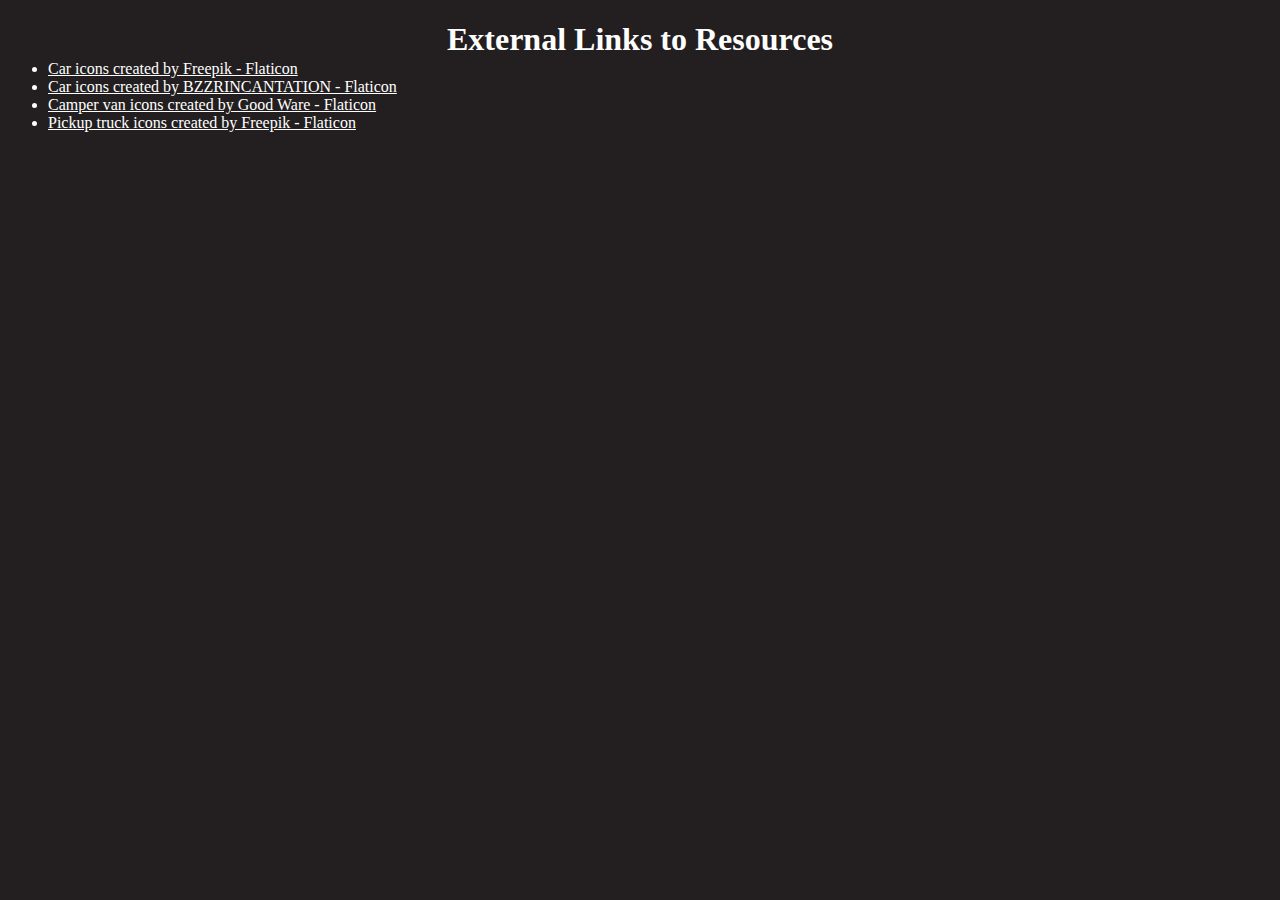
<file: credits.html>
<!DOCTYPE html>
<html lang="en">

<head>
	<meta charset="UTF-8" />
	<meta http-equiv="X-UA-Compatible" content="IE=edge" />
	<meta name="viewport" content="width=device-width, initial-scale=1.0" />
	<link rel="stylesheet" href="credits.css">
	<title>Credits - S&R Detailing</title>
</head>

<body>
	<h1>External Links to Resources</h1>
	<div class="link-container">
		<ul>
			<li><a href="https://www.flaticon.com/free-icons/car" title="car icons">Car icons created by Freepik -
					Flaticon</a></li>
			<li><a href="https://www.flaticon.com/free-icons/car" title="car icons">Car icons created by BZZRINCANTATION
					-
					Flaticon</a></li>
			<li><a href="https://www.flaticon.com/free-icons/camper-van" title="camper van icons">Camper van icons
					created
					by
					Good
					Ware - Flaticon</a></li>
			<li><a href="https://www.flaticon.com/free-icons/pickup-truck" title="pickup truck icons">Pickup truck icons
					created
					by
					Freepik - Flaticon</a></li>
		</ul>
	</div>
</body>

</html>
</file>
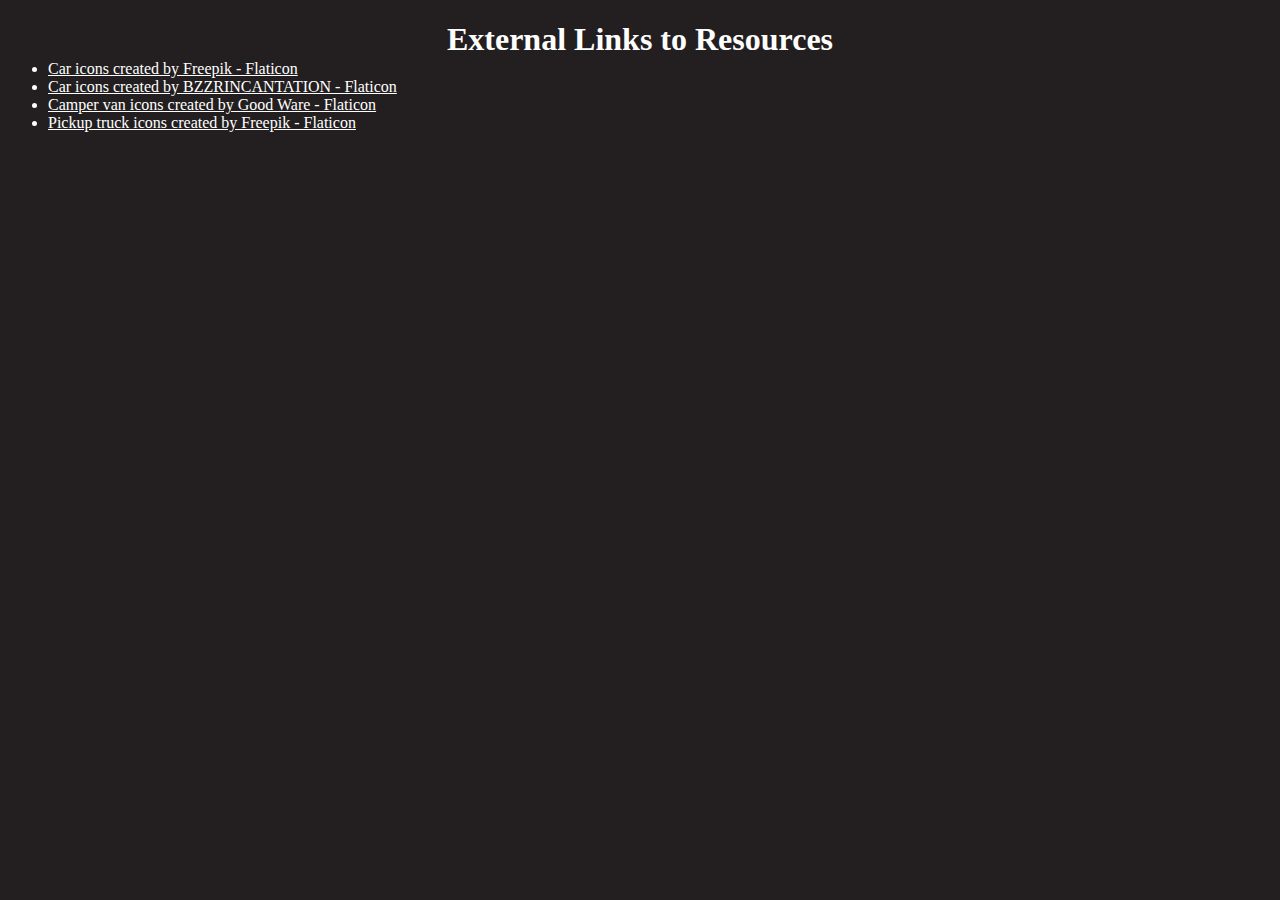
<file: Credits/credits.html>
<!DOCTYPE html>
<html lang="en">

<head>
	<meta charset="UTF-8" />
	<meta http-equiv="X-UA-Compatible" content="IE=edge" />
	<meta name="viewport" content="width=device-width, initial-scale=1.0" />
	<link rel="stylesheet" href="credits.css">
	<title>Credits</title>
</head>

<body>
	<h1>External Links to Resources</h1>
	<div class="link-container">
		<ul>
			<li><a href="https://www.flaticon.com/free-icons/car" title="car icons">Car icons created by Freepik -
					Flaticon</a></li>
			<li><a href="https://www.flaticon.com/free-icons/car" title="car icons">Car icons created by BZZRINCANTATION
					-
					Flaticon</a></li>
			<li><a href="https://www.flaticon.com/free-icons/camper-van" title="camper van icons">Camper van icons
					created
					by
					Good
					Ware - Flaticon</a></li>
			<li><a href="https://www.flaticon.com/free-icons/pickup-truck" title="pickup truck icons">Pickup truck icons
					created
					by
					Freepik - Flaticon</a></li>
		</ul>
	</div>
</body>

</html>

<!-- href="mailto:snrdetailingllc@gmail.com? website&body=hello you " -->
</file>
<file: credits.css>
* {
    background-color: #231f20;
    color: white;
}

a {
    display: block;
}

h1 {
    text-align: center;
}

.link-container {
    margin-top: -20px;
}
</file>
<file: Credits/credits.css>
* {
    background-color: #231f20;
    color: white;
}

a {
    display: block;
}

h1 {
    text-align: center;
}

.link-container {
    margin-top: -20px;
}
</file>
